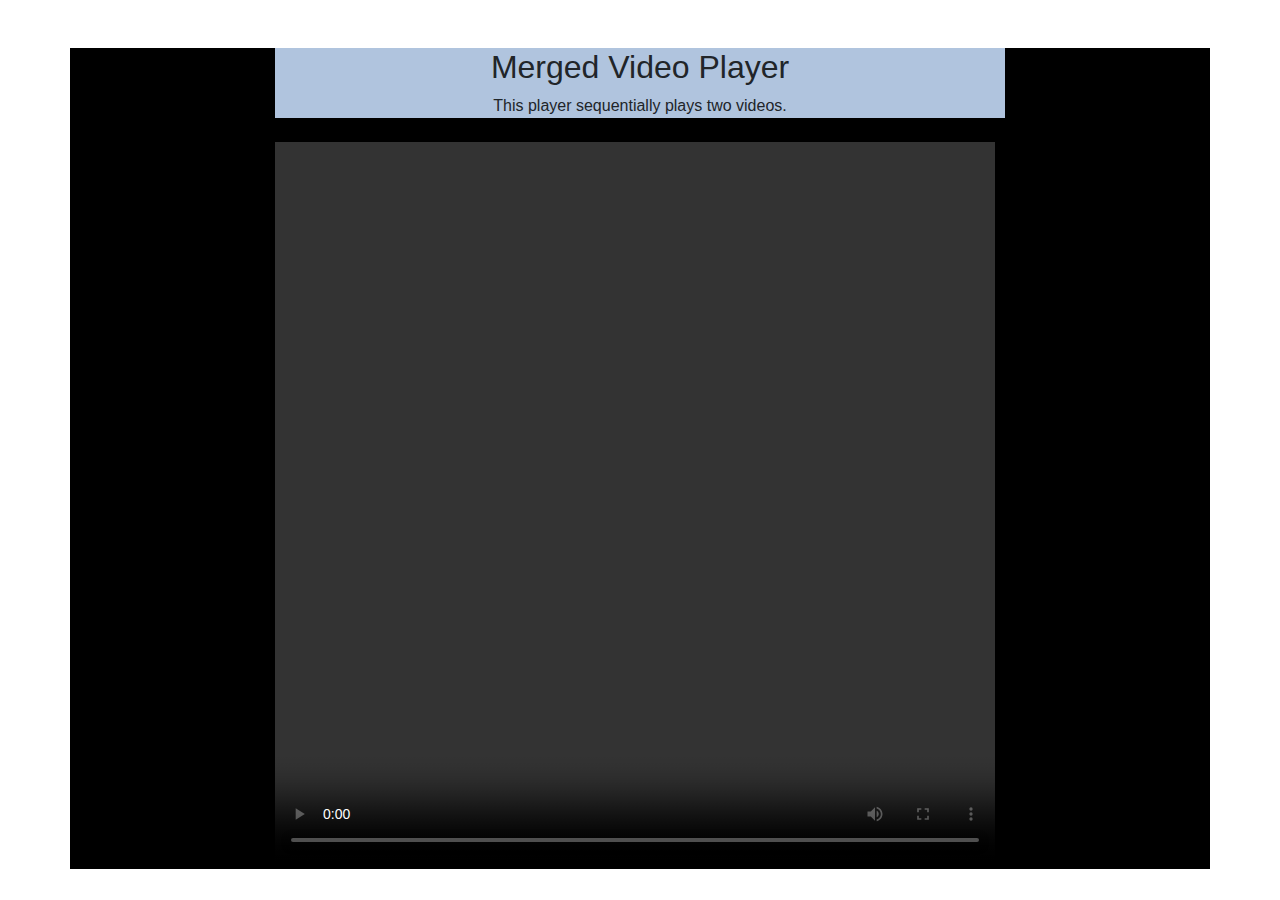
<file: Merged Video/Video.html>
<!DOCTYPE html>
<html lang="en">

<head>
    <meta charset="UTF-8">
    <meta name="viewport" content="width=device-width, initial-scale=1.0">
    <title>Video.js Example with Bootstrap</title>

    
    <link rel="stylesheet" href="https://maxcdn.bootstrapcdn.com/bootstrap/4.5.2/css/bootstrap.min.css">


    <link href="https://vjs.zencdn.net/7.14.3/video-js.css" rel="stylesheet">

    
    <script src="https://vjs.zencdn.net/7.14.3/video.js"></script>
</head>

<body>

    <div class="container mt-5" style="background-color: black;">
        <div class="row justify-content-center">
            <div class="col-md-8" >

                
                <div class="text-center mb-4" style="background-color:lightsteelblue";>
                    <h2>Merged Video Player</h2>
                    <p>This player sequentially plays two videos.</p>
                </div>

            
                <video id="mergedVideo" class="video-js vjs-default-skin" controls preload="auto" width="720" height="720">
                    Your browser does not support the video tag.
                </video>

            
                <button id="replayButton" class="btn btn-primary mt-3" style="display: none;">Replay</button>

            </div>
        </div>
    </div>
    <script>
        document.addEventListener('DOMContentLoaded', function () {
        var mergedVideo = videojs('mergedVideo');

    
        var videoSources = [
            { src: 'video1.mp4', type: 'video/mp4' },
            { src: 'video2.mp4', type: 'video/mp4' }
        ];
        
        playVideos(0);
    
        function playVideos(index) {
            if (index < videoSources.length) {
            
                mergedVideo.src(videoSources[index]);

                
                mergedVideo.play();

            
                mergedVideo.on('ended', function () {
                
                    mergedVideo.pause();
                    
                
                    if (index === videoSources.length - 1) {
                        
                        document.getElementById('replayButton').style.display = 'block';
                        
                    } else {
                    
                        playVideos(index + 1);
                        index++;
                        document.getElementById('replayButton').style.display = 'block';
                        
                    }
                });
                   
               
            }
        }

        

    
        document.getElementById('replayButton').addEventListener('click', function () {
            
            document.getElementById('replayButton');

        
            playVideos(0);
        });
    });
    </script>
</body>
</html>
</file>
